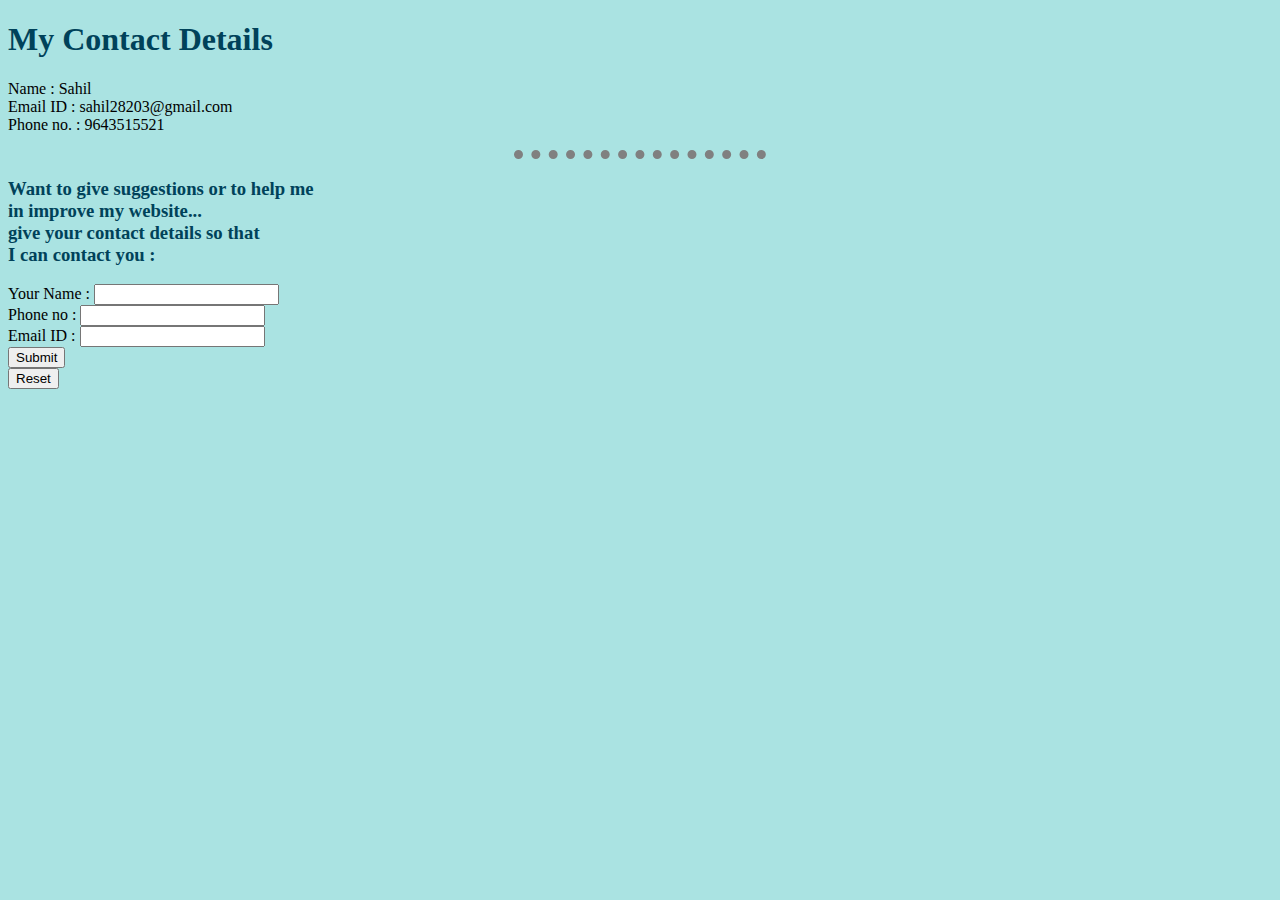
<file: contact_me.html>
<!DOCTYPE html>
<html lang="en" dir="ltr">
  <head>
    <meta charset="utf-8">
    <title>My Contact Details</title>
  </head>
  <link rel="stylesheet" href="css/style.css">
  <link rel="icon" href="favicon.ico" >
  <body>
    <h1>My Contact Details</h1>
    <p>
      Name : Sahil<br>Email ID : sahil28203@gmail.com<br>Phone no. : 9643515521
    </p>
    <hr>
    <h3>Want to give suggestions or to help me<br> in improve my website... <br>give your contact details so that <br>I can contact you :</h3>
    <form class="" action="index.html" method="post">
      <label>Your Name :</label>
      <input type="text" name="" value="">
      <br>
      <label>Phone no :</label>
      <input type="tel" name="" value="">
      <br>
      <label>Email ID :</label>
      <input type="email" name="" value="">
      <br>
      <input type="submit" name="">
      <br>
      <input type="reset" name="" >
    </form>
  </body>
</html>
</file>
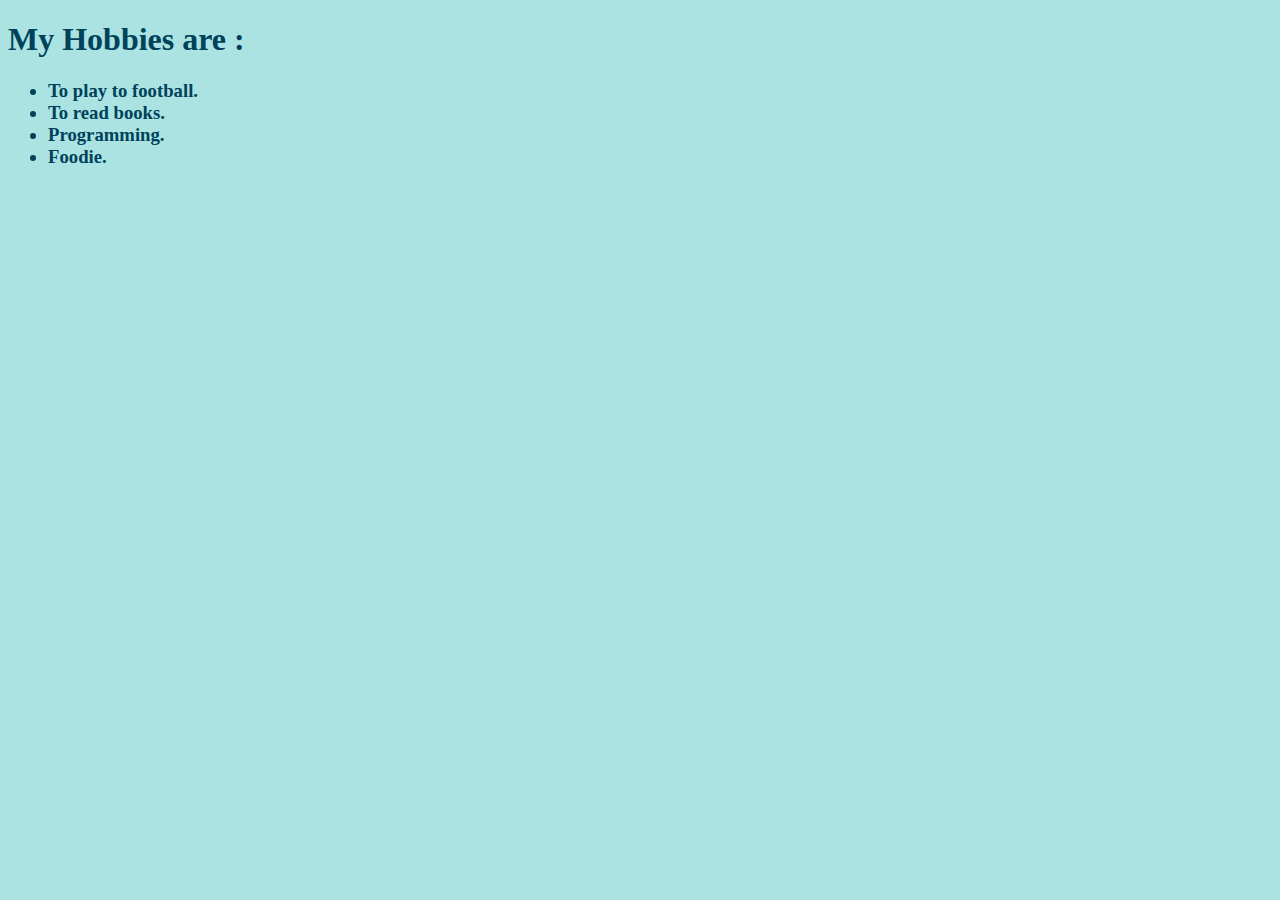
<file: hobbies.html>
<!DOCTYPE html>
<html lang="en" dir="ltr">
  <head>
    <meta charset="utf-8">
    <title>MY HOBBIES</title>
  </head>
  <link rel="stylesheet" href="css/style.css">
  <link rel="icon" href="favicon.ico" >
  <body>
    <h1>My Hobbies are :</h1>
    <h3>
      <ul>
        <li>
          To play to football.
        </li>
        <li>
          To read books.
        </li>
        <li>
          Programming.
        </li>
        <li>
          Foodie.
        </li>
      </ul>
    </h3>
  </body>
</html>
</file>
<file: css/style.css>
body{
  background-color:#AAE3E2 ;
}
h1{
  color: #00425A;
}

h3{
  color: #00425A ;
}
hr{
  height: 0px;
  border-style:hidden;
  border-top-style: dotted;
  border-color: grey;
  border-width: 9px;
  width: 20%;
}
img{
  height: 300px;
  width: 400px;
}
table{
  border-color:#1F8A70;
}
</file>
